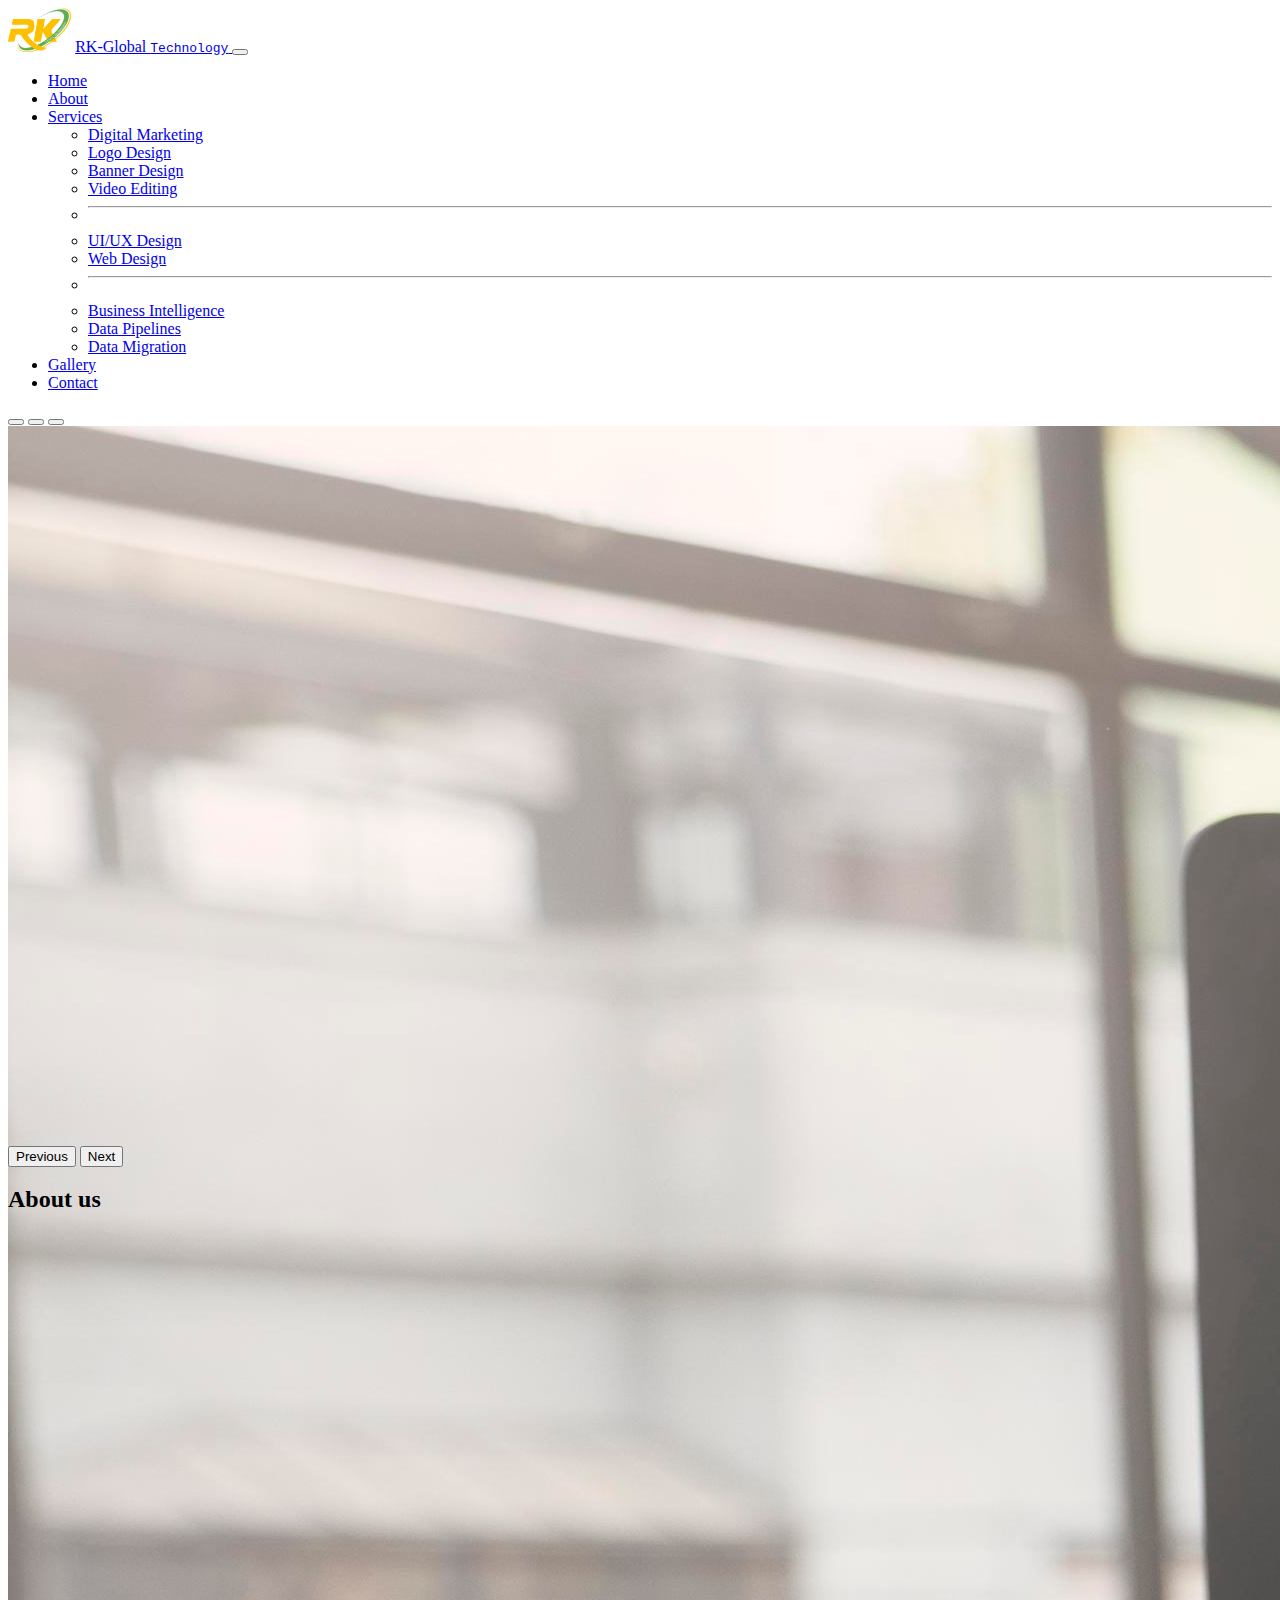
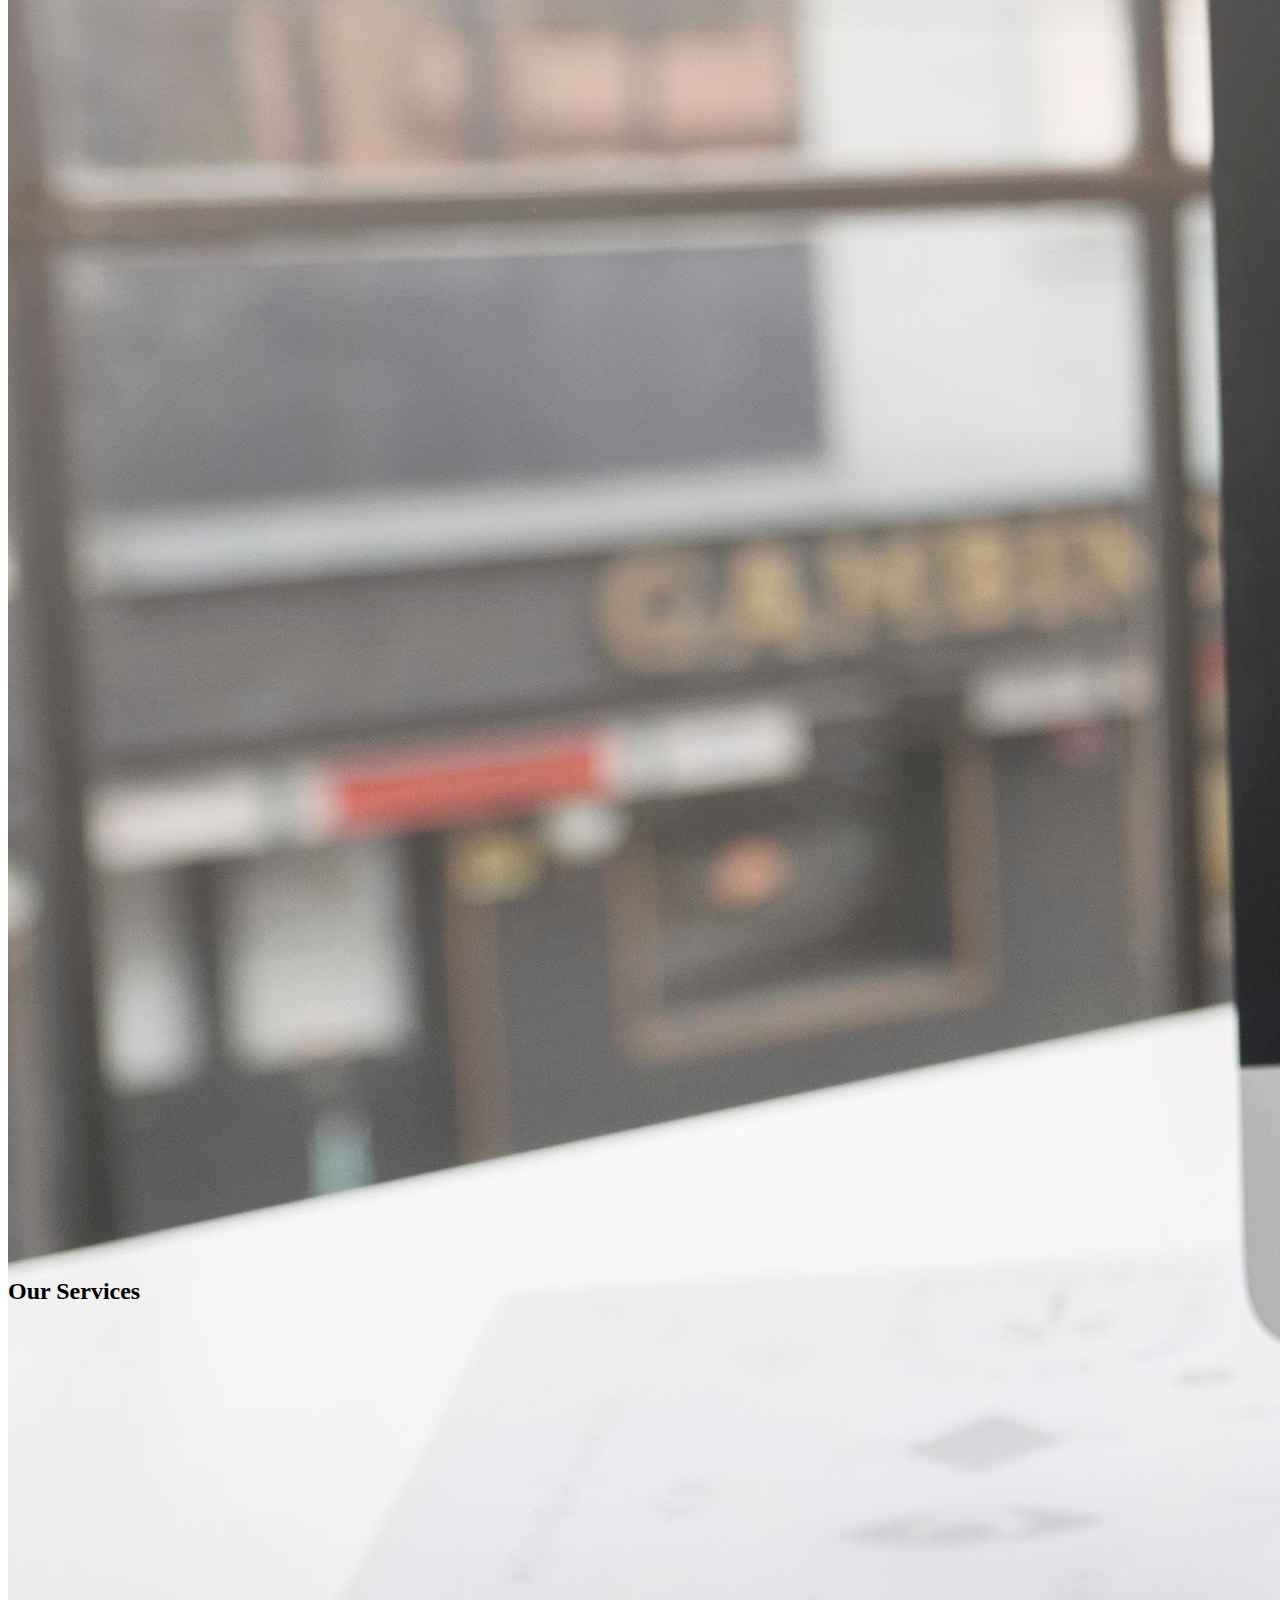
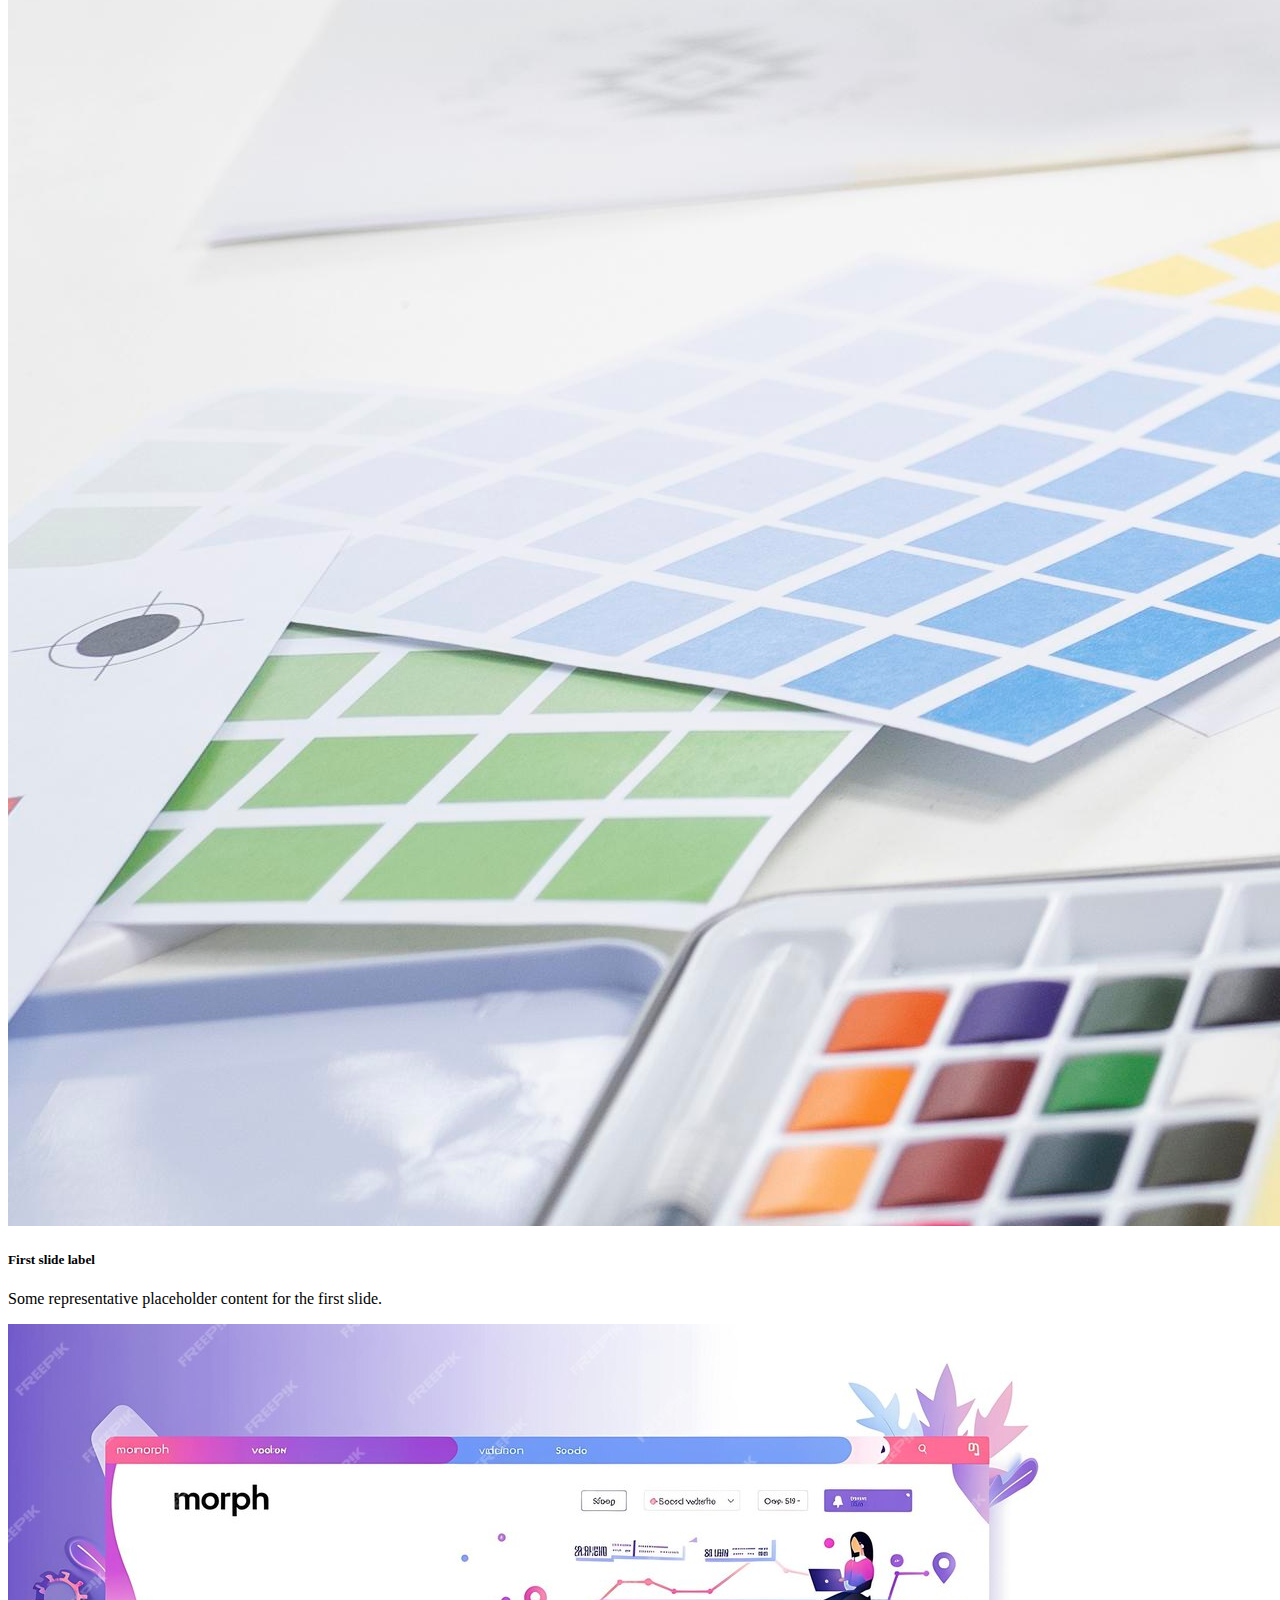
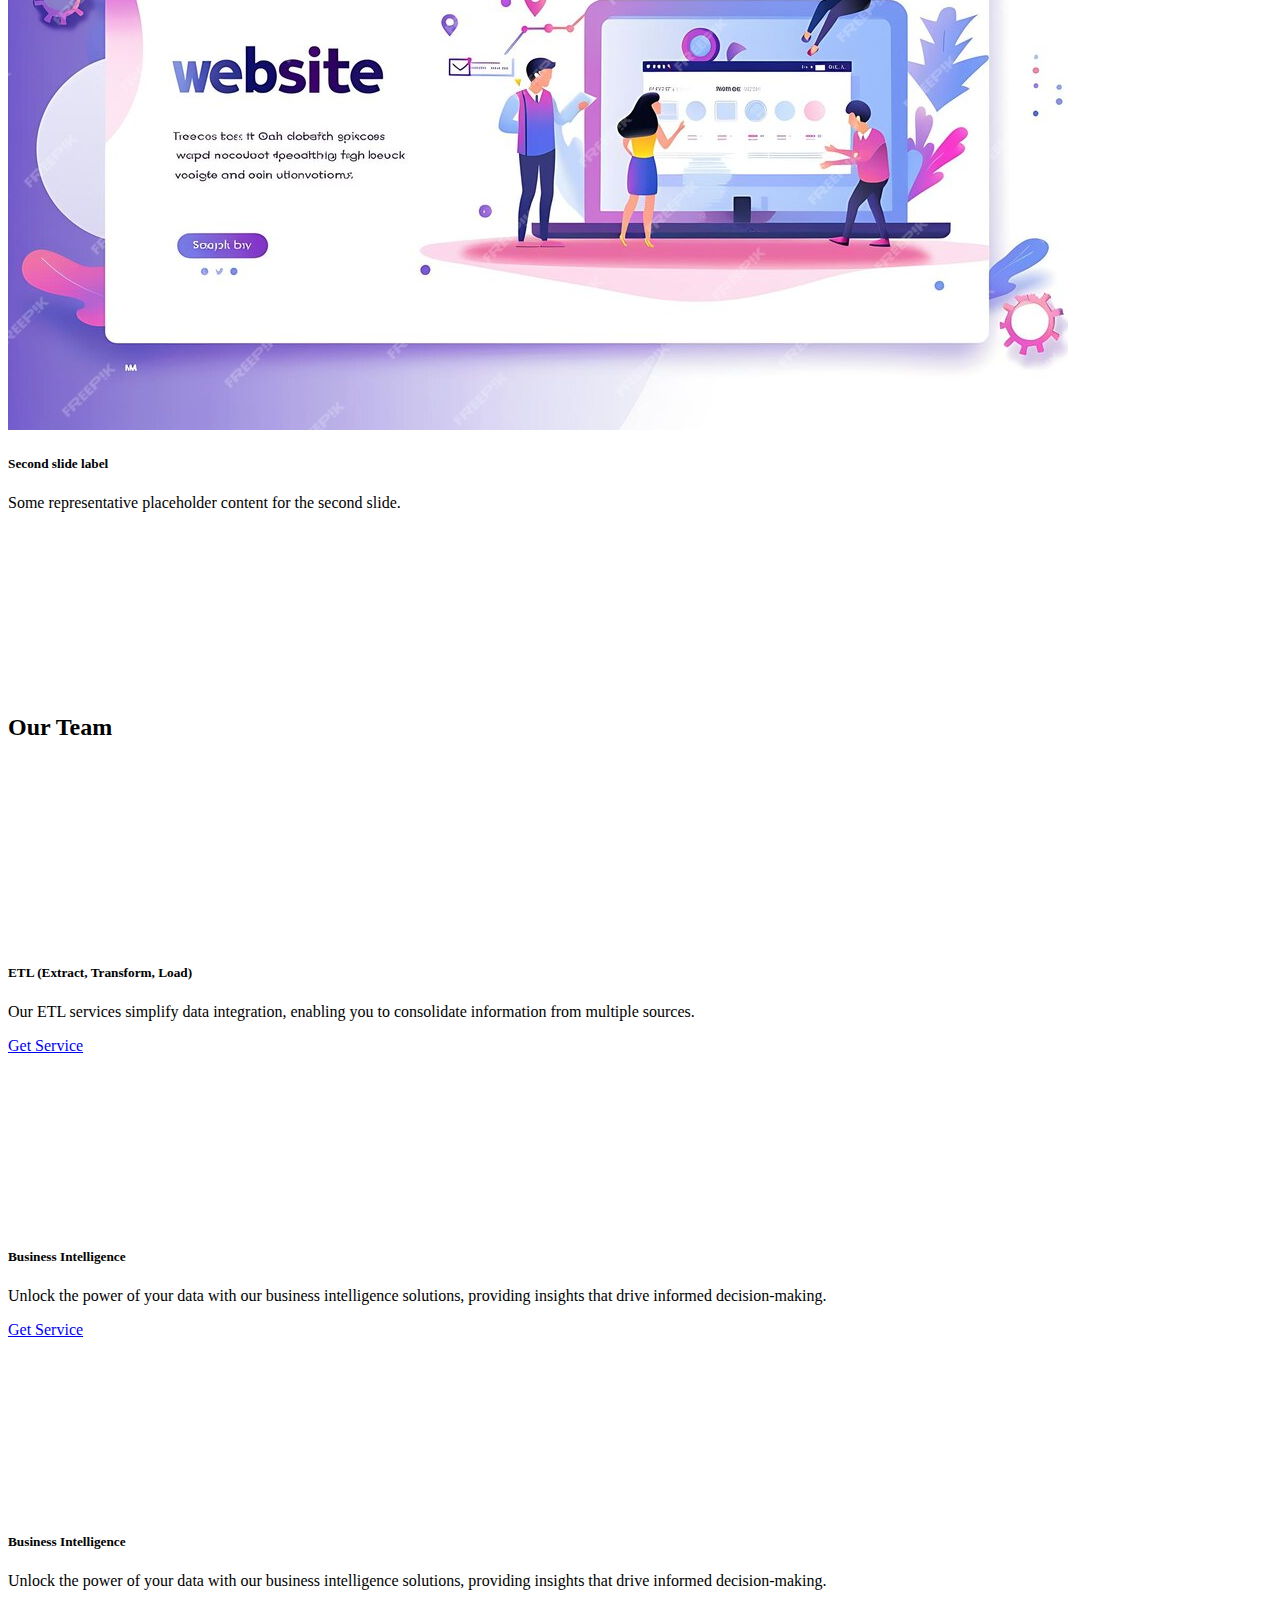
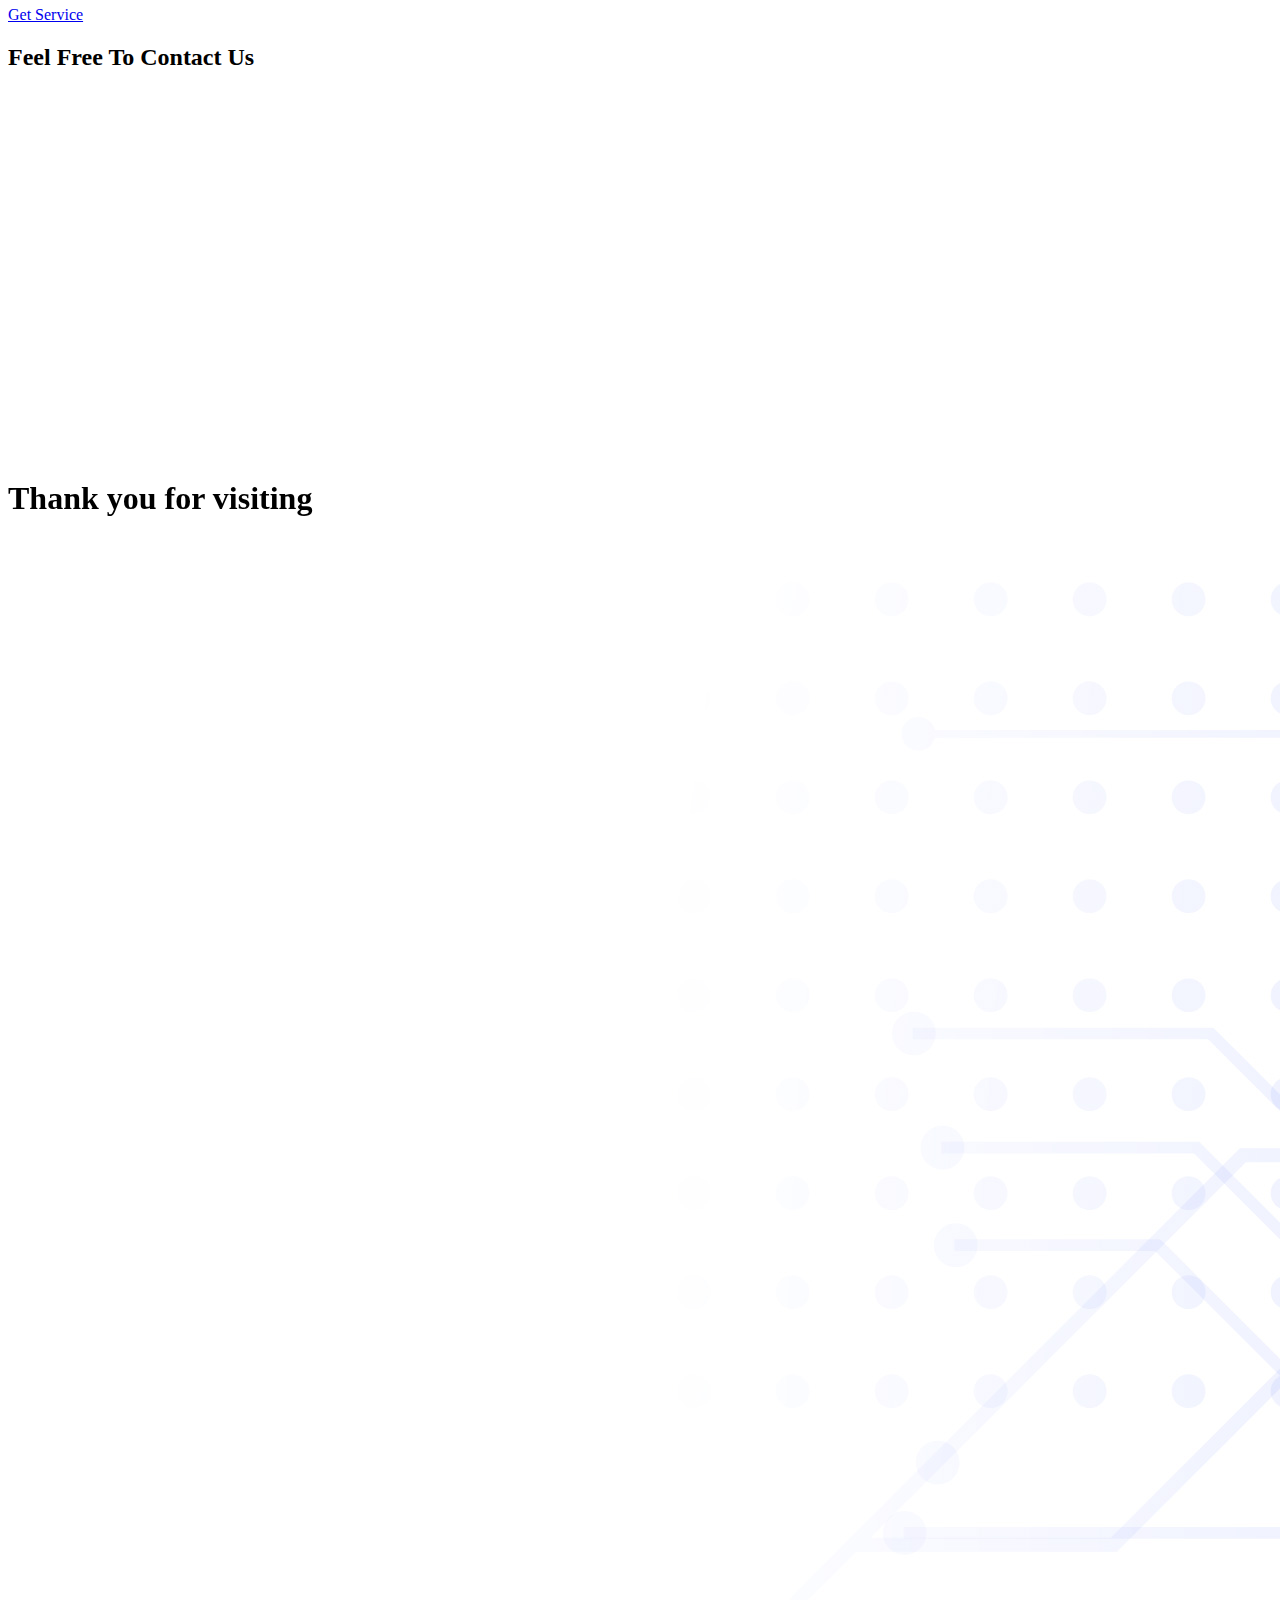
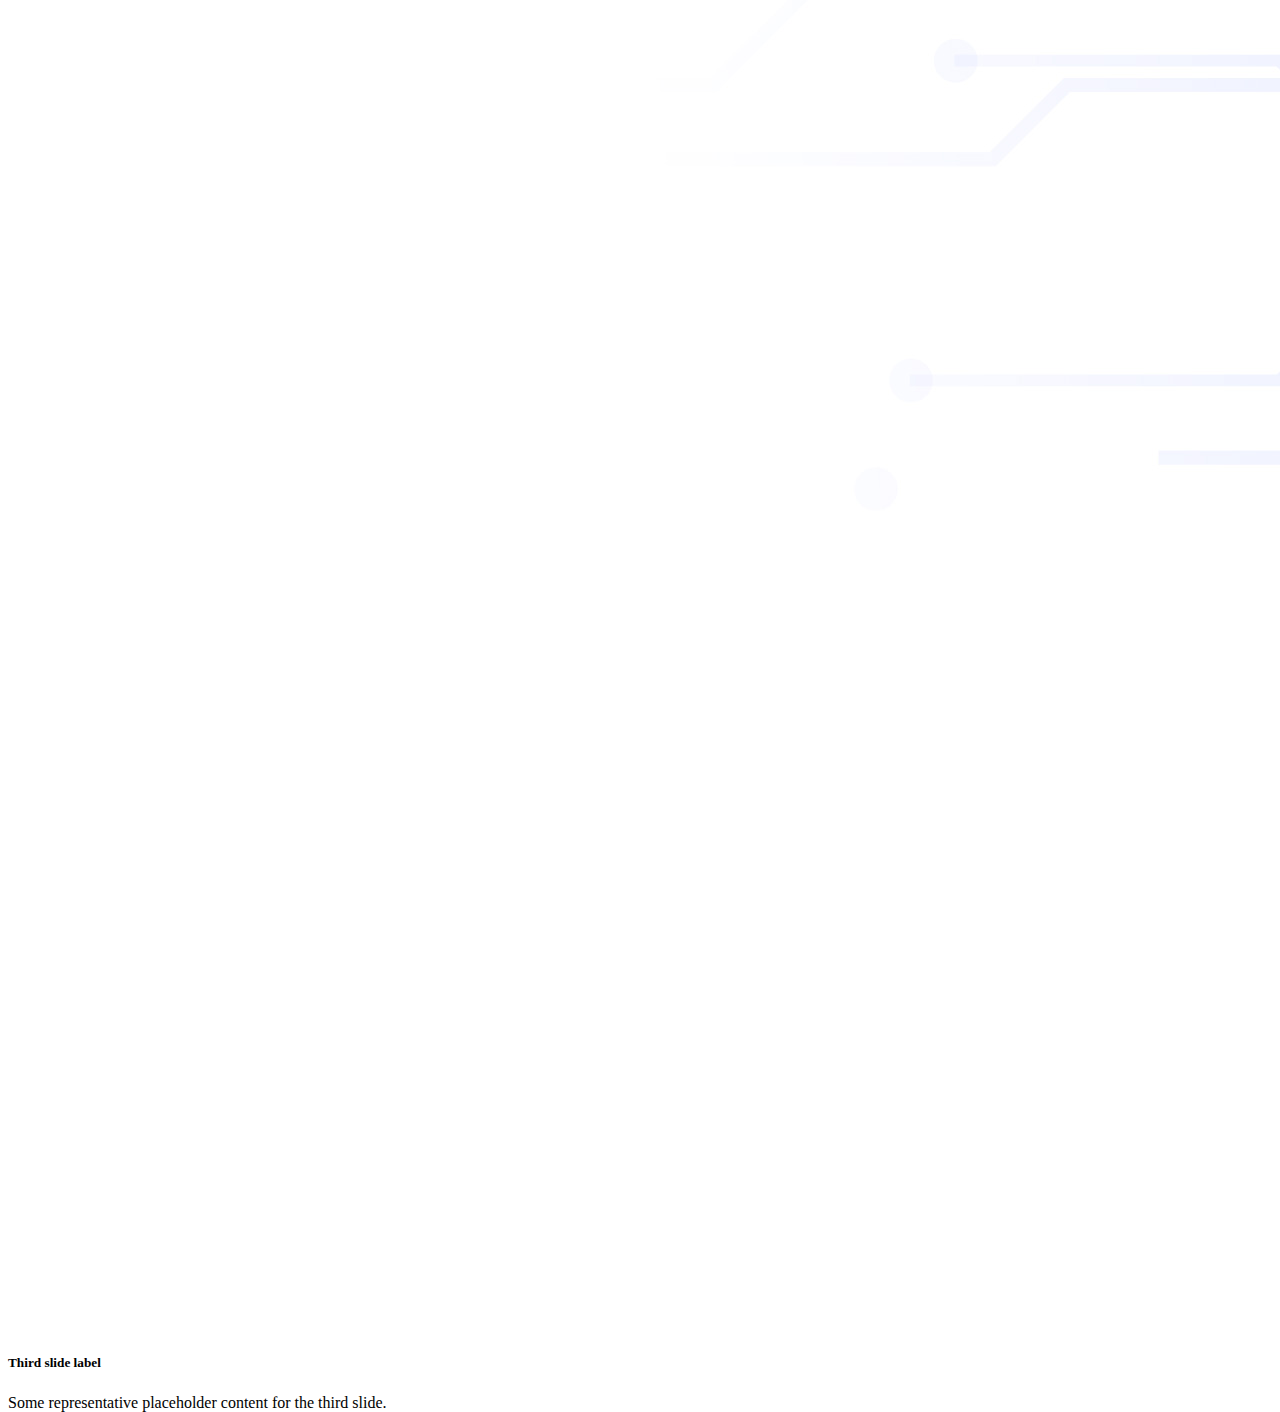
<file: index.html>
<!DOCTYPE html>
<html lang="en">
<head>
    <meta charset="UTF-8">
    <link rel="icon" href="logo.png" type="image/x-icon">
    <title>rkglobaltechnology </title>
    <link href="https://cdn.jsdelivr.net/npm/bootstrap@5.0.2/dist/css/bootstrap.min.css" rel="stylesheet" integrity="sha384-EVSTQN3/azprG1Anm3QDgpJLIm9Nao0Yz1ztcQTwFspd3yD65VohhpuuCOmLASjC" crossorigin="anonymous">
    <link href="main.css" rel="stylesheet"/>
    <link href="https://unpkg.com/aos@2.3.1/dist/aos.css" rel="stylesheet">
</head>
<body>
<header id="home">
    <nav class="navbar navbar-expand-lg navbar-light bg-white px-4 border-bottom fixed-top">
  <div class="container-fluid">
    <img src="logo.png" class="img-fluid" width="5%">
    <a class="navbar-brand fs-3" href="#">RK-Global <samp class="text-primary">Technology</samp> </a>

    <button class="navbar-toggler" type="button" data-bs-toggle="collapse" data-bs-target="#navbarSupportedContent" aria-controls="navbarSupportedContent" aria-expanded="false" aria-label="Toggle navigation">
      <span class="navbar-toggler-icon"></span>
    </button>
    <div class="collapse navbar-collapse" id="navbarSupportedContent">
      <ul class="navbar-nav ms-auto mb-2 mb-lg-0 text-center" >
        <li class="nav-item">
          <a class="nav-link active" aria-current="page" href="#home">Home</a>
        </li>
        <li class="nav-item">
          <a class="nav-link" href="#about_us">About</a>
        </li>

        <li class="nav-item dropdown">
          <a class="nav-link dropdown-toggle" href="#our_services" id="navbarDropdown" role="button" data-bs-toggle="dropdown" aria-expanded="false">
            Services
          </a>
          <ul class="dropdown-menu" aria-labelledby="navbarDropdown">
                <li><a class="dropdown-item" href="#Digital_Marketing">Digital Marketing</a></li>
                <li><a class="dropdown-item" href="#Logo_Design">Logo Design</a></li>
                <li><a class="dropdown-item" href="#Banner_Design">Banner Design</a></li>
                <li><a class="dropdown-item" href="#Video_Editing">Video Editing</a></li>
                <li><hr class="dropdown-divider"></li>
                <li><a class="dropdown-item" href="#UI/UX_Design">UI/UX Design</a></li>
                <li><a class="dropdown-item" href="#Web_Design">Web Design</a></li>
                <li><hr class="dropdown-divider"></li>
                <li><a class="dropdown-item" href="#Business_Intelligence">Business Intelligence</a></li>
                <li><a class="dropdown-item" href="#Data_Pipelines">Data Pipelines</a></li>
                <li><a class="dropdown-item" href="#Data_Migration">Data Migration</a></li>
          </ul>

        <li class="nav-item">
          <a class="nav-link" href="#our_team">Gallery</a>
        </li>
        <li class="nav-item">
          <a class="nav-link" href="#contact_us">Contact</a>
        </li>
      </ul>
<!--      <form class="d-flex">-->
<!--        <input class="form-control me-2" type="search" placeholder="Search" aria-label="Search">-->
<!--        <button class="btn btn-outline-success" type="submit">Search</button>-->
<!--      </form>-->
    </div>
  </div>
</nav>

<div id="carouselExampleCaptions" class="carousel slide" data-bs-ride="carousel">
  <div class="carousel-indicators">
    <button type="button" data-bs-target="#carouselExampleCaptions" data-bs-slide-to="0" class="active" aria-current="true" aria-label="Slide 1"></button>
    <button type="button" data-bs-target="#carouselExampleCaptions" data-bs-slide-to="1" aria-label="Slide 2"></button>
    <button type="button" data-bs-target="#carouselExampleCaptions" data-bs-slide-to="2" aria-label="Slide 3"></button>
  </div>
  <div class="carousel-inner">
    <div class="carousel-item active">
      <img src="q.jpg" class="d-block w-100" alt="...">
      <div class="carousel-caption  d-md-block">
        <h5>First slide label</h5>
        <p>Some representative placeholder content for the first slide.</p>
      </div>
    </div>
    <div class="carousel-item">
      <img src="w.jpg" class="d-block w-100" alt="...">
      <div class="carousel-caption  d-md-block">
        <h5>Second slide label</h5>
        <p>Some representative placeholder content for the second slide.</p>
      </div>
    </div>
    <div class="carousel-item">
      <img src="e.jpg" class="d-block w-100" alt="...">
      <div class="carousel-caption  d-md-block">
        <h5>Third slide label</h5>
        <p>Some representative placeholder content for the third slide.</p>
      </div>
    </div>
  </div>
  <button class="carousel-control-prev" type="button" data-bs-target="#carouselExampleCaptions" data-bs-slide="prev">
    <span class="carousel-control-prev-icon" aria-hidden="true"></span>
    <span class="visually-hidden">Previous</span>
  </button>
  <button class="carousel-control-next" type="button" data-bs-target="#carouselExampleCaptions" data-bs-slide="next">
    <span class="carousel-control-next-icon" aria-hidden="true"></span>
    <span class="visually-hidden">Next</span>
  </button>
</div>

</header>

<section class="about" id="about_us">
    <div class="container ">
      <div class="text-center my-5">
      <h2>About <span class="text-primary">us</span></h2>
      <hr class="w-25 m-auto"/>
      </div>
      <div class="row">
        <div class="col-sm-12 col-md-6 col-lg-6 col-12" data-aos="fade-up-left">
          <h4>What we <span class="text-primary">provide</span></h4>

          <button type="button" class="btn btn-light">Digital Marketing</button>
          <p>In today’s digital landscape, a robust online presence is essential. Our digital marketing services are designed to elevate your brand through targeted strategies.</p>

          <button type="button" class="btn btn-light">Logo Design</button>
          <p>Your logo is the face of your brand. Our creative team designs unique logos that capture your brand’s essence.</p>

          <button type="button" class="btn btn-light">UI/UX Design</button>
          <p>At RK Global Technology, we specialize in creating seamless and engaging user experiences. Our UI/UX design services focus on understanding your users and crafting intuitive interfaces that resonate with them."</p>

          <button type="button" class="btn btn-light">Video Editing</button>
          <p>we bring your vision to life with professional video editing services. Whether for marketing, events, or social media, we ensure your story is told beautifully.</p>

          <button type="button" class="btn btn-light">Banner Design</button>
          <p>Effective banner design is crucial for grabbing attention and conveying your message quickly. We create stunning banners that stand out.</p>

          <button type="button" class="btn btn-light">Web Design</button>
          <p>A well-designed website is crucial for your success. We create user-friendly, responsive websites that reflect your brand.</p>

          <button type="button" class="btn btn-light">ETL (Extract, Transform, Load)</button>
          <p>Our ETL services simplify data integration, enabling you to consolidate information from multiple sources.</p>

          <button type="button" class="btn btn-light">Business Intelligence</button>
          <p>Unlock the power of your data with our business intelligence solutions, providing insights that drive informed decision-making</p>
          <div id="contact_us"></div>

          <button type="button" class="btn btn-light">Data Migration</button>
          <p>Efficient and secure data migration services ensure your transition to new systems is smooth and reliable.</p>


          <h4>Contact <span class="text-primary w-25  mb-10" >Information</span></h4>
          <div class="accordion mt-5" id="accordionExample">
          <div class="accordion-item" >
            <h2 class="accordion-header" id="headingOne">
              <button class="accordion-button"  type="button" data-bs-toggle="collapse" data-bs-target="#collapseOne" aria-expanded="true" aria-controls="collapseOne">
                Contact Details
              </button>
            </h2>
            <div id="collapseOne" class="accordion-collapse collapse show" aria-labelledby="headingOne" data-bs-parent="#accordionExample">
              <div class="accordion-body">
                <strong>Mobile No.</strong>: +919650387298
                <strong>Email</strong>: rkglobtechnology@gmail.com
              </div>
            </div>
          </div>
<!--              location-->
          <div class="accordion-item">
            <h2 class="accordion-header" id="headingTwo">
              <button class="accordion-button collapsed" type="button" data-bs-toggle="collapse" data-bs-target="#collapseTwo" aria-expanded="false" aria-controls="collapseTwo">
                Office Location
              </button>
            </h2>
            <div id="collapseTwo" class="accordion-collapse collapse" aria-labelledby="headingTwo" data-bs-parent="#accordionExample">
              <div class="accordion-body">
                <iframe src="https://www.google.com/maps/embed?pb=!1m18!1m12!1m3!1d3512.4462840536817!2d77.33539207527687!3d28.31509297583952!2m3!1f0!2f0!3f0!3m2!1i1024!2i768!4f13.1!3m3!1m2!1s0x390cdb01897d6a1d%3A0x5493229d312621f2!2s862%2C%20Sector%2065%2C%20Faridabad%2C%20Haryana%20121004!5e0!3m2!1sen!2sin!4v1727421513367!5m2!1sen!2sin" width="600" height="450" style="border:0;" allowfullscreen="" loading="lazy" referrerpolicy="no-referrer-when-downgrade"></iframe>

              </div>
            </div>
          </div>

            <div class="accordion-item">
            <h2 class="accordion-header" id="headingthree">
              <button class="accordion-button" type="button" data-bs-toggle="collapse" data-bs-target="#collapsethree" aria-expanded="true" aria-controls="collapseOne">
                Our Goal
              </button>
            </h2>
            <div id="collapsethree" class="accordion-collapse collapse show" aria-labelledby="headingthree" data-bs-parent="#accordionExample">
              <div class="accordion-body">
                <strong>Our Objectives.</strong>: We provide comprehensive end-to-end IT service delivery that empowers businesses to optimize their operations and drive innovation. From initial consultation to ongoing support, we manage the entire lifecycle of IT services, ensuring seamless integration and performance

              </div>
            </div>
          </div>

          </div>
        </div>




        <div class="col-sm-12 col-md-6 col-lg-6 col-12 m-auto text-end" data-aos="fade-up-right">
              <img src="1.jpg" class="img-fluid img-thumbnail">
              <img src="1.jpg" class="img-fluid img-thumbnail">
              <img src="1.jpg" class="img-fluid img-thumbnail">

         </div>
       </div>
    </div>

</section>

<section class="services py-5 bg-light" id="our_services">
    <div class="container ">
      <div class="text-center my-5">
      <h2>Our <span class="text-primary">Services</span></h2>
      <hr class="w-25 m-auto"/>
      </div>

      <div class="row mt-5" data-aos="zoom-in-down" data-aos-offset="200">
      <div class="col-sm-12 col-md-4 col-lg-4 col-12"  id="Digital_Marketing">
          <img src="1.jpg" class="card-img-top" alt="...">
          <div class="card-body">
                <h5 class="card-title ">Digital <span class="text-primary">Marketing</span> </h5>
                <p class="card-text">Our digital marketing services are designed to elevate your brand through targeted strategies.</p>
                <a class="btn btn-primary" href="#query_form">Get Service</a>
          </div>
      </div>
      <div class="col-sm-12 col-md-4 col-lg-4 col-12" id="Logo_Design">
          <img src="1.jpg" class="card-img-top" alt="...">
          <div class="card-body">
                <h5 class="card-title">Logo <span class="text-primary">Design</span> </h5>
                <p class="card-text">Our creative team designs unique logos that capture your brand’s essence.</p>
                <a class="btn btn-primary" href="#query_form">Get Service</a>
          </div>
      </div>
      <div class="col-sm-12 col-md-4 col-lg-4 col-12" id="UI/UX_Design">
          <img src="1.jpg" class="card-img-top" alt="...">
          <div class="card-body">
                <h5 class="card-title">UI/UX <span class="text-primary">Design</span></h5>
                <p class="card-text">At RK Global Technology, we specialize in creating seamless and engaging user experiences.</p>
                <a  class="btn btn-primary" href="#query_form">Get Service</a>
          </div>

      </div>
      </div>

      <div class="row mt-5" data-aos="zoom-in-down" data-aos-offset="200" >
      <div class="col-sm-12 col-md-4 col-lg-4 col-12" id="Video_Editing">
          <img src="1.jpg" class="card-img-top" alt="...">
          <div class="card-body">
                <h5 class="card-title">Video <span class="text-primary">Editing</span></h5>
                <p class="card-text">We bring your vision to life with professional video editing services. Whether for marketing, events, or social media, we ensure your story is told beautifully.</p>
                <a class="btn btn-primary" href="#query_form">Get Service</a>
          </div>
      </div>
      <div class="col-sm-12 col-md-4 col-lg-4 col-12" id="Banner_Design" >
          <img src="1.jpg" class="card-img-top" alt="...">
          <div class="card-body">
                <h5 class="card-title">Banner <span class="text-primary">Design</span></h5>
                <p class="card-text">Effective banner design is crucial for grabbing attention and conveying your message quickly.</p>
                <a  class="btn btn-primary" href="#query_form">Get Service</a>
          </div>
      </div>
      <div class="col-sm-12 col-md-4 col-lg-4 col-12" id="Web_Design">
          <img src="1.jpg" class="card-img-top" alt="...">
          <div class="card-body">
                <h5 class="card-title">Web <span class="text-primary">Design</span></h5>
                <p class="card-text">We create user-friendly, responsive websites that reflect your brand.</p>
                <a  class="btn btn-primary" href="#query_form">Get Service</a>
          </div>

      </div>
      </div>

      <div class="row mt-5" data-aos="zoom-in-down" data-aos-offset="200">
      <div class="col-sm-12 col-md-4 col-lg-4 col-12" id="Data_Pipelines">
          <img src="1.jpg" class="card-img-top" alt="...">
          <div class="card-body">
                <h5 class="card-title">Data <span class="text-primary">Pipeline</span></h5>
                <p class="card-text">Our ETL services simplify data integration, enabling you to consolidate information from multiple sources.</p>
                <a  class="btn btn-primary" href="#query_form">Get Service</a>
          </div>
      </div>
      <div class="col-sm-12 col-md-4 col-lg-4 col-12" id="Business_Intelligence" >
          <img src="1.jpg" class="card-img-top" alt="...">
          <div class="card-body">
                <h5 class="card-title">Business <span class="text-primary">Intelligence</span></h5>
                <p class="card-text">Unlock the power of your data with our business intelligence solutions, providing insights that drive informed decision-making.</p>
                <a  class="btn btn-primary" href="#query_form">Get Service</a>
          </div>
      </div>
      <div class="col-sm-12 col-md-4 col-lg-4 col-12" id="Data_Migration">
          <img src="1.jpg" class="card-img-top" alt="...">
          <div class="card-body">
                <h5 class="card-title">Data <span class="text-primary">Migration</span></h5>
                <p class="card-text">Efficient and secure data migration services ensure your transition to new systems is smooth and reliable.</p>
                <a  class="btn btn-primary" href="#query_form">Get Service</a>
          </div>

      </div>
      </div>

    </div>

</section>

<section class="team my-5 text-center" id="our_team">
    <div class="container">
      <div class="text-center my-5">
      <h2>Our <span class="text-primary">Team</span></h2>
      <hr class="w-25 m-auto"/>
      </div>

      <div class="row mt-5"  >
      <div class="col-sm-12 col-md-4 col-lg-4 col-12" >
          <img src="1.jpg" class="img-fluid rounded-circle border border-dark p-2" data-aos="zoom-in-down" >
          <div class="card-body">
                <h5 class="card-title">ETL <span class="text-primary">(Extract, Transform, Load)</span></h5>
                <p class="card-text">Our ETL services simplify data integration, enabling you to consolidate information from multiple sources.</p>
                <a href="#" class="btn btn-primary">Get Service</a>
          </div>
      </div>
      <div class="col-sm-12 col-md-4 col-lg-4 col-12" >
          <img src="1.jpg" class="img-fluid rounded-circle border border-dark p-2" data-aos="zoom-in-up" >
          <div class="card-body">
                <h5 class="card-title">Business <span class="text-primary">Intelligence</span></h5>
                <p class="card-text">Unlock the power of your data with our business intelligence solutions, providing insights that drive informed decision-making.</p>
                <a href="#" class="btn btn-primary">Get Service</a>
          </div>
      </div>
      <div class="col-sm-12 col-md-4 col-lg-4 col-12" >
          <img src="1.jpg" class="img-fluid rounded-circle border border-dark p-2" data-aos="zoom-in-down"  >
          <div class="card-body">
                <h5 class="card-title">Business <span class="text-primary">Intelligence</span></h5>
                <p class="card-text">Unlock the power of your data with our business intelligence solutions, providing insights that drive informed decision-making.</p>
                <a href="#" class="btn btn-primary">Get Service</a>
          </div>
      </div>
      </div>
    </div>

</section>


<section class="team my-5 text-center" id="query_form">
    <div class="container">
      <div class="text-center my-5">
      <h2>Feel Free <span class="text-primary ">To Contact Us</span></h2>
      <hr class="w-25 m-auto"/>
      </div>
      <div class="row mt-5">
          <div class="col-sm-12 col-md-4 col-lg-4 col-12" data-aos="fade-up-left" >
                <form class="row g-3">
                  <div class="col-md-6">
                    <label for="inputEmail4" class="form-label">Email</label>
                    <input type="email" class="form-control" id="inputEmail4">
                  </div>
                  <div class="col-md-6">
                    <label for="inputPassword4" class="form-label">Password</label>
                    <input type="password" class="form-control" id="inputPassword4">
                  </div>
                  <div class="col-12">
                    <label for="inputAddress" class="form-label">Address</label>
                    <input type="text" class="form-control" id="inputAddress" placeholder="1234 Main St">
                  </div>
                  <div class="col-12">
                    <label for="inputAddress2" class="form-label">Address 2</label>
                    <input type="text" class="form-control" id="inputAddress2" placeholder="Apartment, studio, or floor">
                  </div>
                  <div class="col-md-6">
                    <label for="inputCity" class="form-label">City</label>
                    <input type="text" class="form-control" id="inputCity">
                  </div>
                  <div class="col-md-4">
                    <label for="inputState" class="form-label">State</label>
                    <select id="inputState" class="form-select">
                      <option selected>Choose...</option>
                      <option>...</option>
                    </select>
                  </div>
                  <div class="col-md-2">
                    <label for="inputZip" class="form-label">Zip</label>
                    <input type="text" class="form-control" id="inputZip">
                  </div>
                  <div class="col-12">
                    <div class="form-check">
                      <input class="form-check-input" type="checkbox" id="gridCheck">
                      <label class="form-check-label" for="gridCheck">
                        Check me out
                      </label>
                    </div>
                  </div>
                  <div class="col-12">
                    <button type="submit" class="btn btn-primary">Sign in</button>
                  </div>
                </form>

          </div>
          <div class="col-sm-12 col-md-4 col-lg-4 col-12 m-auto" data-aos="fade-up-right">
              <img src="1.jpg" class="img-fluid img-thumbnail" >
          </div>
      </div>
    </div>

</section>
<h1 data-aos="zoom-out-right" data-aos-easing="ease-in-back" data-aos-delay="500" data-aos-anchor="#example-anchor"
     data-aos-offset="500"> Thank you for visiting  </h1>





<script src="https://cdn.jsdelivr.net/npm/@popperjs/core@2.9.2/dist/umd/popper.min.js" integrity="sha384-IQsoLXl5PILFhosVNubq5LC7Qb9DXgDA9i+tQ8Zj3iwWAwPtgFTxbJ8NT4GN1R8p" crossorigin="anonymous"></script>
<script src="https://cdn.jsdelivr.net/npm/bootstrap@5.0.2/dist/js/bootstrap.min.js" integrity="sha384-cVKIPhGWiC2Al4u+LWgxfKTRIcfu0JTxR+EQDz/bgldoEyl4H0zUF0QKbrJ0EcQF" crossorigin="anonymous"></script>
<script src="https://unpkg.com/aos@2.3.1/dist/aos.js"></script>
<script>
  AOS.init();
</script>
</body>
</html>
</file>
<file: main.css>
.carousel-inner{
    width: 100%;
    height: 80vh;
}
.card-body img{
     width: 30%;
    height: 120px;
}
</file>
